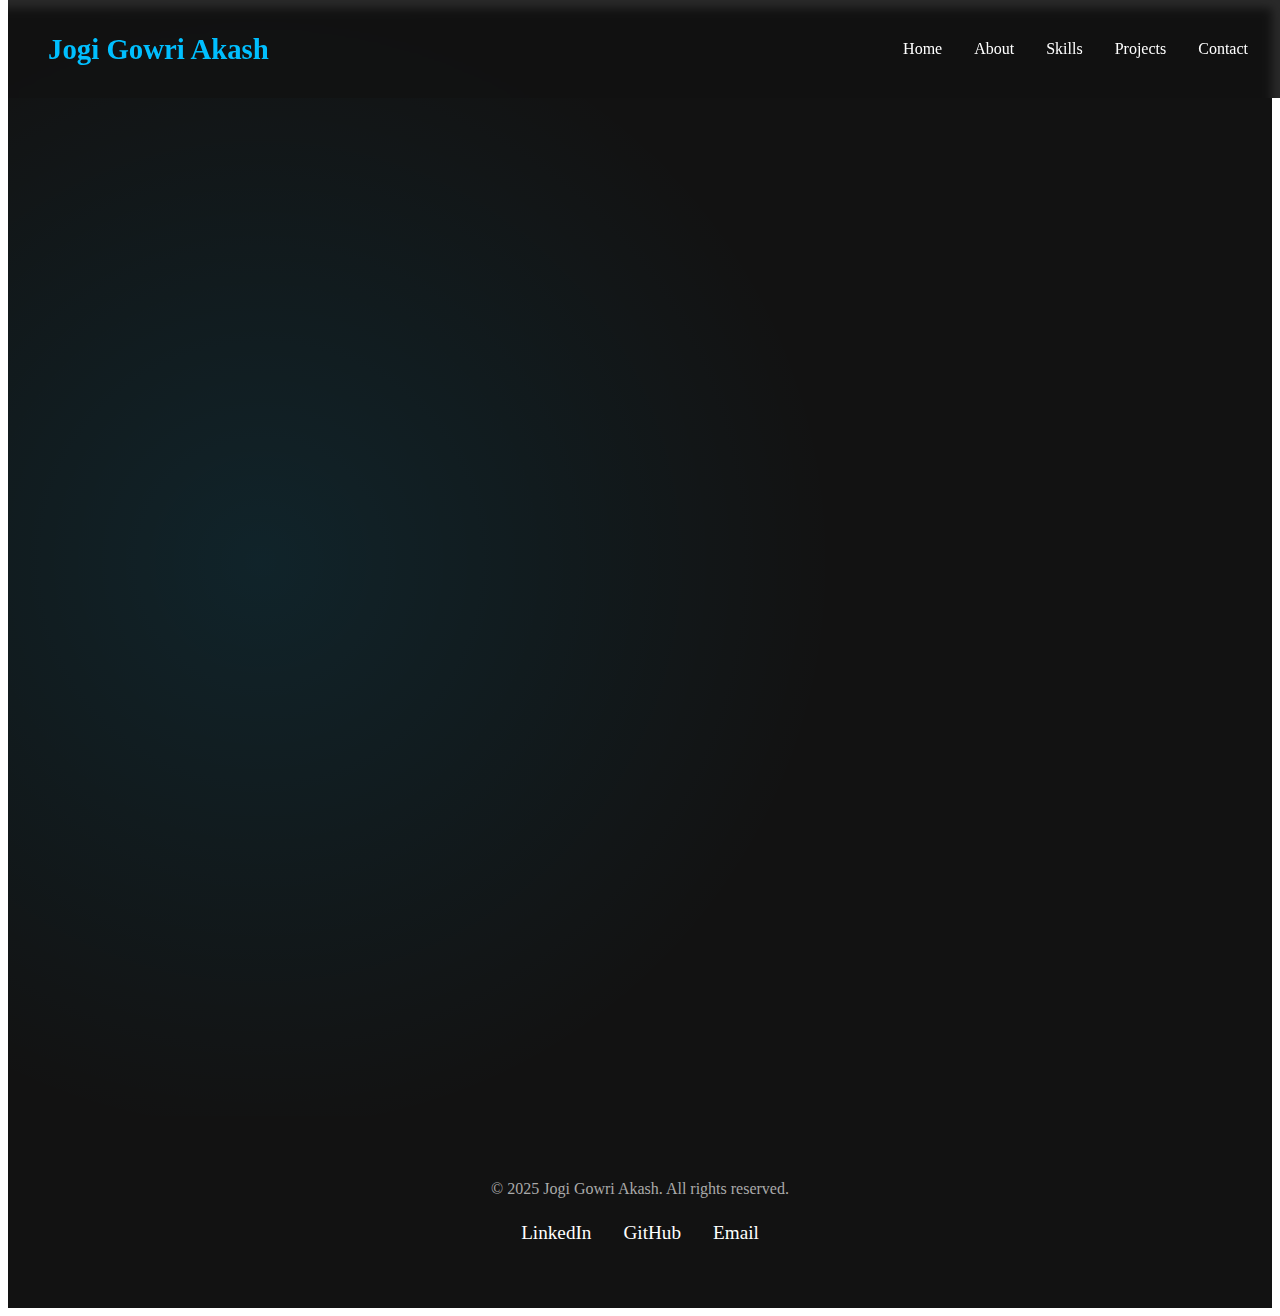
<file: about.html>
<!DOCTYPE html>
<html lang="en">
<head>
    <meta charset="UTF-8">
    <meta name="viewport" content="width=device-width, initial-scale=1.0">
    <title>About Me | Jogi Gowri Akash</title>
    <link rel="stylesheet" href="about.css">
</head>
<body>

    <!-- Header -->
    <header>
        <div class="container">
            <h1>Jogi Gowri Akash</h1>
            <nav>
                <ul>
                    <li><a href="index.html">Home</a></li>
                    <li><a href="about.html">About</a></li>
                    <li><a href="skills.html">Skills</a></li>
                    <li><a href="projects.html">Projects</a></li>
                    <li><a href="contact.html">Contact</a></li>
                </ul>
            </nav>
        </div>
    </header>

    <!-- About Me Section -->
    <section id="about-me" class="about-me">
        <div class="container">
            <h2>About Me</h2>
            <p>
                Hello! I'm a passionate developer with a strong foundation in programming, machine learning, and DevOps practices. I've completed a variety of courses that have helped me build a broad set of skills.
            </p>
            
            <p>My technical skills include:</p>
            <ul>
                <li>Introduction to Programming (Learning the basics of Python and data structures)</li>
                <li>Introduction to Machine Learning (Creating and validating machine learning models)</li>
                <li>Infrastructure as Code with Terraform and Kubernetes</li>
                <li>Artificial Intelligence and Natural Language Processing</li>
            </ul>
            
            <p>Notable projects I've worked on:</p>
            <ul>
                <li>Developing a chatbot using Langchain with Streamlit and Gemini models</li>
                <li>Building a student database web portal using Google Cloud SQL</li>
                <li>Creating an AI chatbot for farmers as part of a hackathon</li>
                <li>Habit Tracker app using Android Studio</li>
            </ul>
            
            <p>
                Currently focused on enhancing my web development skills with a DevOps perspective. I'm always eager to learn new technologies and build impactful applications that make a difference in the tech community.
            </p>
        </div>
    </section>

    <!-- Footer -->
    <footer>
        <div class="container">
            <p>&copy; 2025 Jogi Gowri Akash. All rights reserved.</p>
            <ul>
                <li><a href="https://www.linkedin.com/in/gowri-akash-672750286/" target="_blank">LinkedIn</a></li>
                <li><a href="https://github.com/akash-jogi-835" target="_blank">GitHub</a></li>
                <li><a href="jogiakash852@gmail.com">Email</a></li>
            </ul>
        </div>
    </footer>

</body>
</html>
</file>
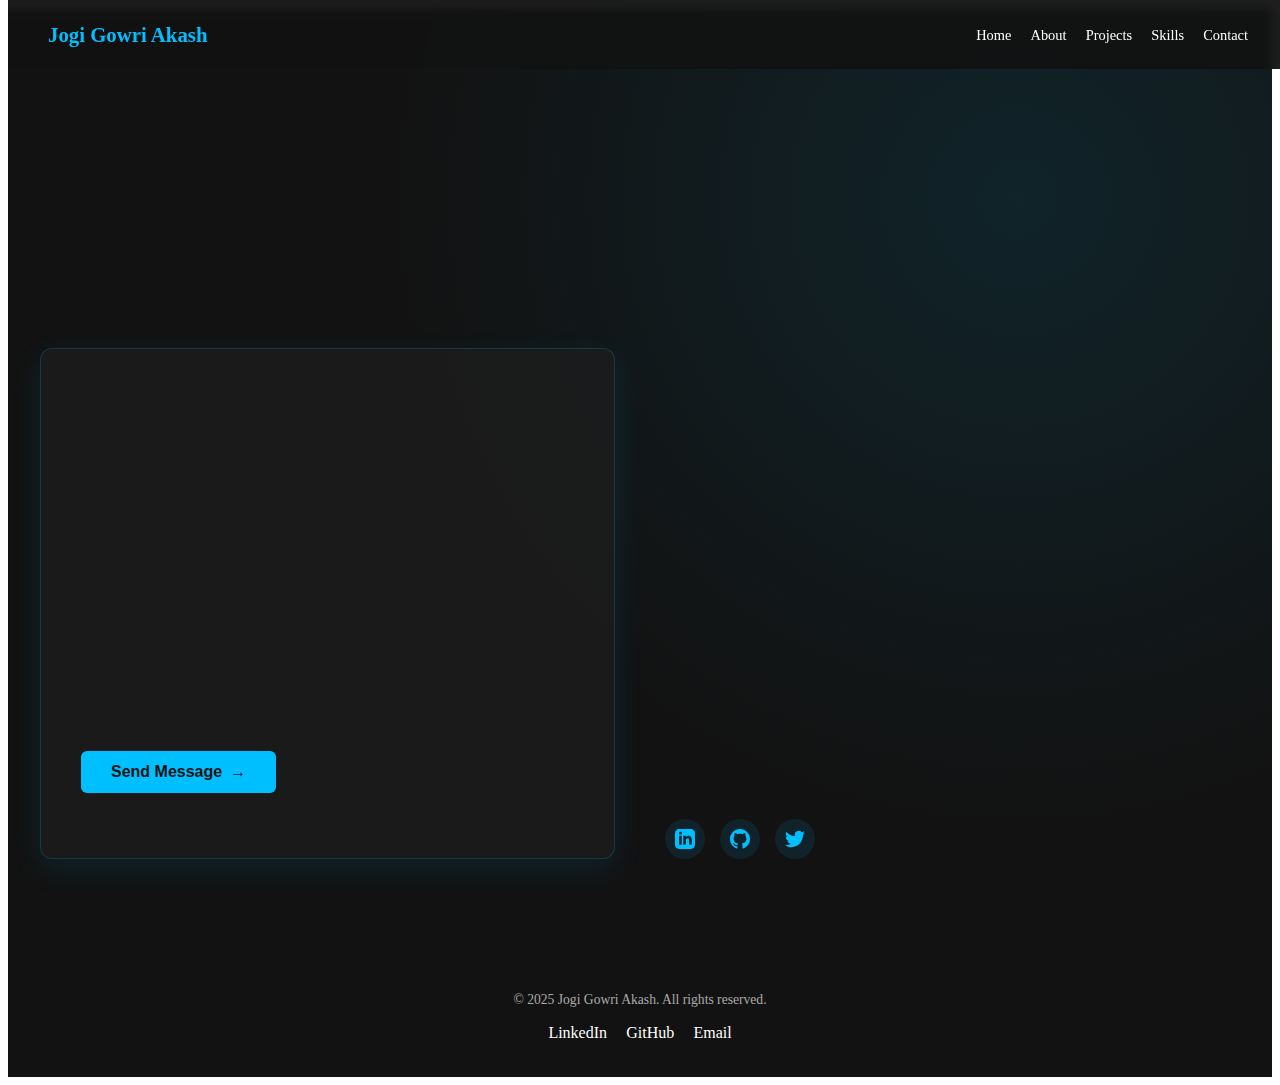
<file: contact.html>
<!DOCTYPE html>
<html lang="en">
<head>
    <meta charset="UTF-8">
    <meta name="viewport" content="width=device-width, initial-scale=1.0">
    <title>Contact | Jogi Gowri Akash</title>
    <link rel="stylesheet" href="contact.css">
</head>
<body>

    <!-- Header -->
    <header>
        <div class="container">
            <h1>Jogi Gowri Akash</h1>
            <nav>
                <ul>
                    <li><a href="index.html">Home</a></li>
                    <li><a href="about.html">About</a></li>
                    <li><a href="projects.html">Projects</a></li>
                    <li><a href="skills.html">Skills</a></li>
                    <li><a href="contact.html">Contact</a></li>
                </ul>
            </nav>
        </div>
    </header>

    <!-- Contact Section -->
    <section id="contact" class="contact">
        <div class="container">
            <h2>Get In Touch</h2>
            <p>Have a project in mind or want to discuss opportunities? Feel free to reach out!</p>

            <div class="contact-grid">
                <!-- Contact Form -->
                <div class="contact-form">
                    <form id="contactForm">
                        <div class="form-group">
                            <input type="text" id="name" name="name" required>
                            <label for="name">Your Name</label>
                            <div class="underline"></div>
                        </div>
                        <div class="form-group">
                            <input type="email" id="email" name="email" required>
                            <label for="email">Your Email</label>
                            <div class="underline"></div>
                        </div>
                        <div class="form-group">
                            <input type="text" id="subject" name="subject" required>
                            <label for="subject">Subject</label>
                            <div class="underline"></div>
                        </div>
                        <div class="form-group">
                            <textarea id="message" name="message" rows="5" required></textarea>
                            <label for="message">Your Message</label>
                            <div class="underline"></div>
                        </div>
                        <button type="submit" class="submit-btn">Send Message <span>→</span></button>
                    </form>
                </div>

                <!-- Contact Info -->
                <div class="contact-info">
                    <div class="info-item">
                        <div class="icon">
                            <svg xmlns="http://www.w3.org/2000/svg" viewBox="0 0 24 24" fill="#00bfff">
                                <path d="M12 2C8.13 2 5 5.13 5 9c0 5.25 7 13 7 13s7-7.75 7-13c0-3.87-3.13-7-7-7zm0 9.5c-1.38 0-2.5-1.12-2.5-2.5s1.12-2.5 2.5-2.5 2.5 1.12 2.5 2.5-1.12 2.5-2.5 2.5z"/>
                            </svg>
                        </div>
                        <div class="details">
                            <h3>Location</h3>
                            <p>Hyderabad, India</p>
                        </div>
                    </div>

                    <div class="info-item">
                        <div class="icon">
                            <svg xmlns="http://www.w3.org/2000/svg" viewBox="0 0 24 24" fill="#00bfff">
                                <path d="M20 4H4c-1.1 0-1.99.9-1.99 2L2 18c0 1.1.9 2 2 2h16c1.1 0 2-.9 2-2V6c0-1.1-.9-2-2-2zm0 4l-8 5-8-5V6l8 5 8-5v2z"/>
                            </svg>
                        </div>
                        <div class="details">
                            <h3>Email</h3>
                            <p>akashgowri.jogi@gmail.com</p>
                        </div>
                    </div>

                    <div class="info-item">
                        <div class="icon">
                            <svg xmlns="http://www.w3.org/2000/svg" viewBox="0 0 24 24" fill="#00bfff">
                                <path d="M20.01 15.38c-1.23 0-2.42-.2-3.53-.56-.35-.12-.74-.03-1.01.24l-1.57 1.97c-2.83-1.35-5.48-3.9-6.89-6.83l1.95-1.66c.27-.28.35-.67.24-1.02-.37-1.11-.56-2.3-.56-3.53 0-.54-.45-.99-.99-.99H4.19C3.65 3 3 3.24 3 3.99 3 13.28 10.73 21 20.01 21c.71 0 .99-.63.99-1.18v-3.45c0-.54-.45-.99-.99-.99z"/>
                            </svg>
                        </div>
                        <div class="details">
                            <h3>Phone</h3>
                            <p>+91 756983 1272</p>
                        </div>
                    </div>

                    <div class="social-links">
                        <a href="https://www.linkedin.com/in/gowri-akash-672750286/" target="_blank" class="social-icon">
                            <svg xmlns="http://www.w3.org/2000/svg" viewBox="0 0 24 24" fill="#00bfff">
                                <path d="M19 0h-14c-2.761 0-5 2.239-5 5v14c0 2.761 2.239 5 5 5h14c2.762 0 5-2.239 5-5v-14c0-2.761-2.238-5-5-5zm-11 19h-3v-11h3v11zm-1.5-12.268c-.966 0-1.75-.79-1.75-1.764s.784-1.764 1.75-1.764 1.75.79 1.75 1.764-.783 1.764-1.75 1.764zm13.5 12.268h-3v-5.604c0-3.368-4-3.113-4 0v5.604h-3v-11h3v1.765c1.396-2.586 7-2.777 7 2.476v6.759z"/>
                            </svg>
                        </a>
                        <a href="https://github.com/akash-jogi-835" target="_blank" class="social-icon">
                            <svg xmlns="http://www.w3.org/2000/svg" viewBox="0 0 24 24" fill="#00bfff">
                                <path d="M12 0c-6.626 0-12 5.373-12 12 0 5.302 3.438 9.8 8.207 11.387.599.111.793-.261.793-.577v-2.234c-3.338.726-4.033-1.416-4.033-1.416-.546-1.387-1.333-1.756-1.333-1.756-1.089-.745.083-.729.083-.729 1.205.084 1.839 1.237 1.839 1.237 1.07 1.834 2.807 1.304 3.492.997.107-.775.418-1.305.762-1.604-2.665-.305-5.467-1.334-5.467-5.931 0-1.311.469-2.381 1.236-3.221-.124-.303-.535-1.524.117-3.176 0 0 1.008-.322 3.301 1.23.957-.266 1.983-.399 3.003-.404 1.02.005 2.047.138 3.006.404 2.291-1.552 3.297-1.23 3.297-1.23.653 1.653.242 2.874.118 3.176.77.84 1.235 1.911 1.235 3.221 0 4.609-2.807 5.624-5.479 5.921.43.372.823 1.102.823 2.222v3.293c0 .319.192.694.801.576 4.765-1.589 8.199-6.086 8.199-11.386 0-6.627-5.373-12-12-12z"/>
                            </svg>
                        </a>
                        <a href="https://twitter.com/yourusername" target="_blank" class="social-icon">
                            <svg xmlns="http://www.w3.org/2000/svg" viewBox="0 0 24 24" fill="#00bfff">
                                <path d="M23.953 4.57a10 10 0 01-2.825.775 4.958 4.958 0 002.163-2.723c-.951.555-2.005.959-3.127 1.184a4.92 4.92 0 00-8.384 4.482C7.69 8.095 4.067 6.13 1.64 3.162a4.822 4.822 0 00-.666 2.475c0 1.71.87 3.213 2.188 4.096a4.904 4.904 0 01-2.228-.616v.06a4.923 4.923 0 003.946 4.827 4.996 4.996 0 01-2.212.085 4.936 4.936 0 004.604 3.417 9.867 9.867 0 01-6.102 2.105c-.39 0-.779-.023-1.17-.067a13.995 13.995 0 007.557 2.209c9.053 0 13.998-7.496 13.998-13.985 0-.21 0-.42-.015-.63A9.935 9.935 0 0024 4.59z"/>
                            </svg>
                        </a>
                    </div>
                </div>
            </div>
        </div>
    </section>

    <!-- Footer -->
    <footer>
        <div class="container">
            <p>&copy; 2025 Jogi Gowri Akash. All rights reserved.</p>
            <ul>
                <li><a href="https://www.linkedin.com/in/gowri-akash-672750286/" target="_blank">LinkedIn</a></li>
                <li><a href="https://github.com/akash-jogi-835" target="_blank">GitHub</a></li>
                <li><a href="mailto:jogiakash852@gmail.com">Email</a></li>
            </ul>
        </div>
    </footer>

    <script>
        // Form animation
        const formGroups = document.querySelectorAll('.form-group');
        formGroups.forEach((group, index) => {
            group.style.opacity = '0';
            group.style.transform = 'translateY(20px)';
            group.style.animation = `fadeInUp 0.5s ease-out ${0.2 + index * 0.1}s forwards`;
        });

        // Contact info animation
        const infoItems = document.querySelectorAll('.info-item');
        infoItems.forEach((item, index) => {
            item.style.opacity = '0';
            item.style.transform = 'translateX(20px)';
            item.style.animation = `fadeInRight 0.5s ease-out ${0.4 + index * 0.1}s forwards`;
        });

        // Form submission
        document.getElementById('contactForm').addEventListener('submit', function(e) {
            e.preventDefault();
            alert('Thank you for your message! I will get back to you soon.');
            this.reset();
        });
    </script>

<script>
    // Sticky header on scroll
    window.addEventListener('scroll', () => {
      const header = document.querySelector('header');
      header.classList.toggle('scrolled', window.scrollY > 20);
    });
  
    // Optional scroll indicator logic (scrolls to contact section)
    function scrollToContact() {
      document.querySelector("#contact").scrollIntoView({ behavior: "smooth" });
    }
  </script>
  

</body>
</html>
</file>
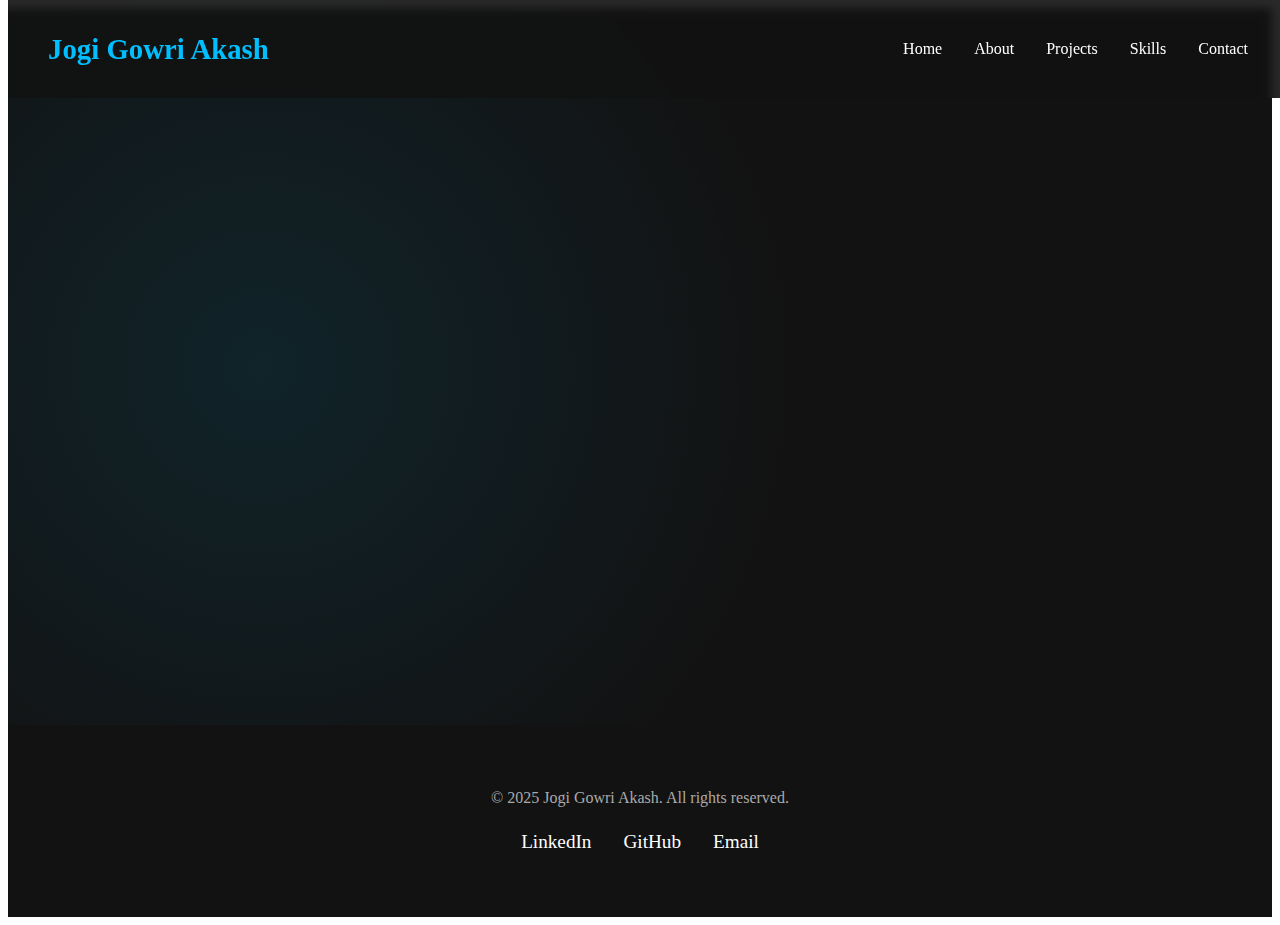
<file: projects.html>
<!DOCTYPE html>
<html lang="en">
<head>
    <meta charset="UTF-8">
    <meta name="viewport" content="width=device-width, initial-scale=1.0">
    <title>Projects | Jogi Gowri Akash</title>
    <link rel="stylesheet" href="projects.css">
</head>
<body>

    <!-- Header -->
    <header>
        <div class="container">
            <h1>Jogi Gowri Akash</h1>
            <nav>
                <ul>
                    <li><a href="index.html">Home</a></li>
                    <li><a href="about.html">About</a></li>
                    <li><a href="projects.html">Projects</a></li>
                    <li><a href="skills.html">Skills</a></li>
                    <li><a href="contact.html">Contact</a></li>
                </ul>
            </nav>
        </div>
    </header>

    <!-- Projects Section -->
    <section id="projects" class="projects">
        <div class="container">
            <h2>Projects</h2>
            <p>Here are some of the projects I've worked on:</p>

            <div class="projects-grid">
                <!-- Project 1 -->
                <div class="project-item" onclick="showProjectDetails(
                    'Chatbot with Langchain and Streamlit',
                    'Developed an advanced chatbot using Langchain integrated with Streamlit and Gemini models. The application provides a seamless conversational interface for interacting with complex data structures, offering natural language understanding and context-aware responses.',
                    ['Langchain', 'Streamlit', 'Gemini Models', 'Python', 'NLP'],
                    'https://github.com/yourusername/langchain-chatbot',
                    'https://your-chatbot-demo.com'
                )">
                    <h3>Chatbot with Langchain and Streamlit</h3>
                    <p>Advanced conversational AI integrating Langchain with Gemini models for natural language interactions.</p>
                    <a href="https://github.com/yourusername/langchain-chatbot" target="_blank">View on GitHub</a>
                </div>

                <!-- Project 2 -->
                <div class="project-item" onclick="showProjectDetails(
                    'Habit Tracker App',
                    'Developed as part of a UI/UX competition, this Android application helps users establish and maintain positive habits through intuitive tracking and motivational features. The app features a clean, user-friendly interface with personalized goal setting and progress visualization.',
                    ['Android Studio', 'Java', 'UI/UX Design', 'Material Design', 'Firebase'],
                    'https://github.com/yourusername/habit-tracker',
                    'https://play.google.com/store/apps/details?id=com.your.habittracker'
                )">
                    <h3>Habit Tracker App</h3>
                    <p>Android application for tracking daily habits with intuitive UI/UX design.</p>
                    <a href="https://github.com/yourusername/habit-tracker" target="_blank">View on GitHub</a>
                </div>

                <!-- Project 3 -->
                <div class="project-item" onclick="showProjectDetails(
                    'AWS S3 Static Web Hosting',
                    'Implemented Infrastructure as Code (IaC) using Terraform to automate the creation and configuration of AWS S3 buckets for static website hosting. The project demonstrates best practices in cloud resource provisioning and includes CI/CD pipeline integration for automated deployments.',
                    ['Terraform', 'AWS S3', 'CI/CD', 'Infrastructure as Code', 'CloudFront'],
                    'https://github.com/yourusername/aws-s3-static-web-hosting',
                    'https://your-s3-website-url.com'
                )">
                    <h3>AWS S3 Static Web Hosting</h3>
                    <p>Terraform project automating AWS S3 bucket creation for static web hosting.</p>
                    <a href="https://github.com/yourusername/aws-s3-static-web-hosting" target="_blank">View on GitHub</a>
                </div>
            </div>
        </div>
    </section>

    <!-- Project Details Modal -->
<div class="project-details" id="projectDetails">
    <div class="project-details-content">
        <span class="close-details" onclick="closeProjectDetails()">&times;</span>
        <h3 id="projectTitle">Project Title</h3>
        <p id="projectDescription">Project description will appear here.</p>
        
        <div class="project-tech" id="projectTech">
            <!-- Technology pills will be inserted here -->
        </div>
        
        <div class="project-links">
            <a href="#" id="githubLink" class="primary" target="_blank">View on GitHub</a>
            <a href="#" id="demoLink" class="secondary" target="_blank">Live Demo</a>
        </div>
    </div>
</div>

<script>
function showProjectDetails(title, description, techs, githubLink, demoLink) {
    document.getElementById('projectTitle').innerText = title;
    document.getElementById('projectDescription').innerText = description;
    
    const projectTech = document.getElementById('projectTech');
    projectTech.innerHTML = '';
    techs.forEach(tech => {
        const pill = document.createElement('span');
        pill.className = 'tech-pill';
        pill.innerText = tech;
        projectTech.appendChild(pill);
    });
    
    document.getElementById('githubLink').href = githubLink;
    document.getElementById('demoLink').href = demoLink;

    document.getElementById('projectDetails').classList.add('active');
}

function closeProjectDetails() {
    document.getElementById('projectDetails').classList.remove('active');
}
</script>
    <!-- Footer -->
    <footer>
        <div class="container">
            <p>&copy; 2025 Jogi Gowri Akash. All rights reserved.</p>
            <ul>
                <li><a href="https://linkedin.com/in/yourprofile" target="_blank">LinkedIn</a></li>
                <li><a href="https://github.com/yourusername" target="_blank">GitHub</a></li>
                <li><a href="mailto:your.email@example.com">Email</a></li>
            </ul>
        </div>
    </footer>

    <script>
        function showProjectDetails(title, description, technologies, githubUrl, demoUrl) {
            document.getElementById('projectTitle').textContent = title;
            document.getElementById('projectDescription').textContent = description;
            
            const techContainer = document.getElementById('projectTech');
            techContainer.innerHTML = '';
            technologies.forEach(tech => {
                const pill = document.createElement('span');
                pill.className = 'tech-pill';
                pill.textContent = tech;
                techContainer.appendChild(pill);
            });
            
            document.getElementById('githubLink').href = githubUrl;
            document.getElementById('demoLink').href = demoUrl;
            
            document.getElementById('projectDetails').classList.add('active');
            document.body.style.overflow = 'hidden';
        }

        function closeProjectDetails() {
            document.getElementById('projectDetails').classList.remove('active');
            document.body.style.overflow = 'auto';
        }

        // Close modal when clicking outside content
        document.getElementById('projectDetails').addEventListener('click', function(e) {
            if (e.target === this) {
                closeProjectDetails();
            }
        });
    </script>

</body>
</html>
</file>
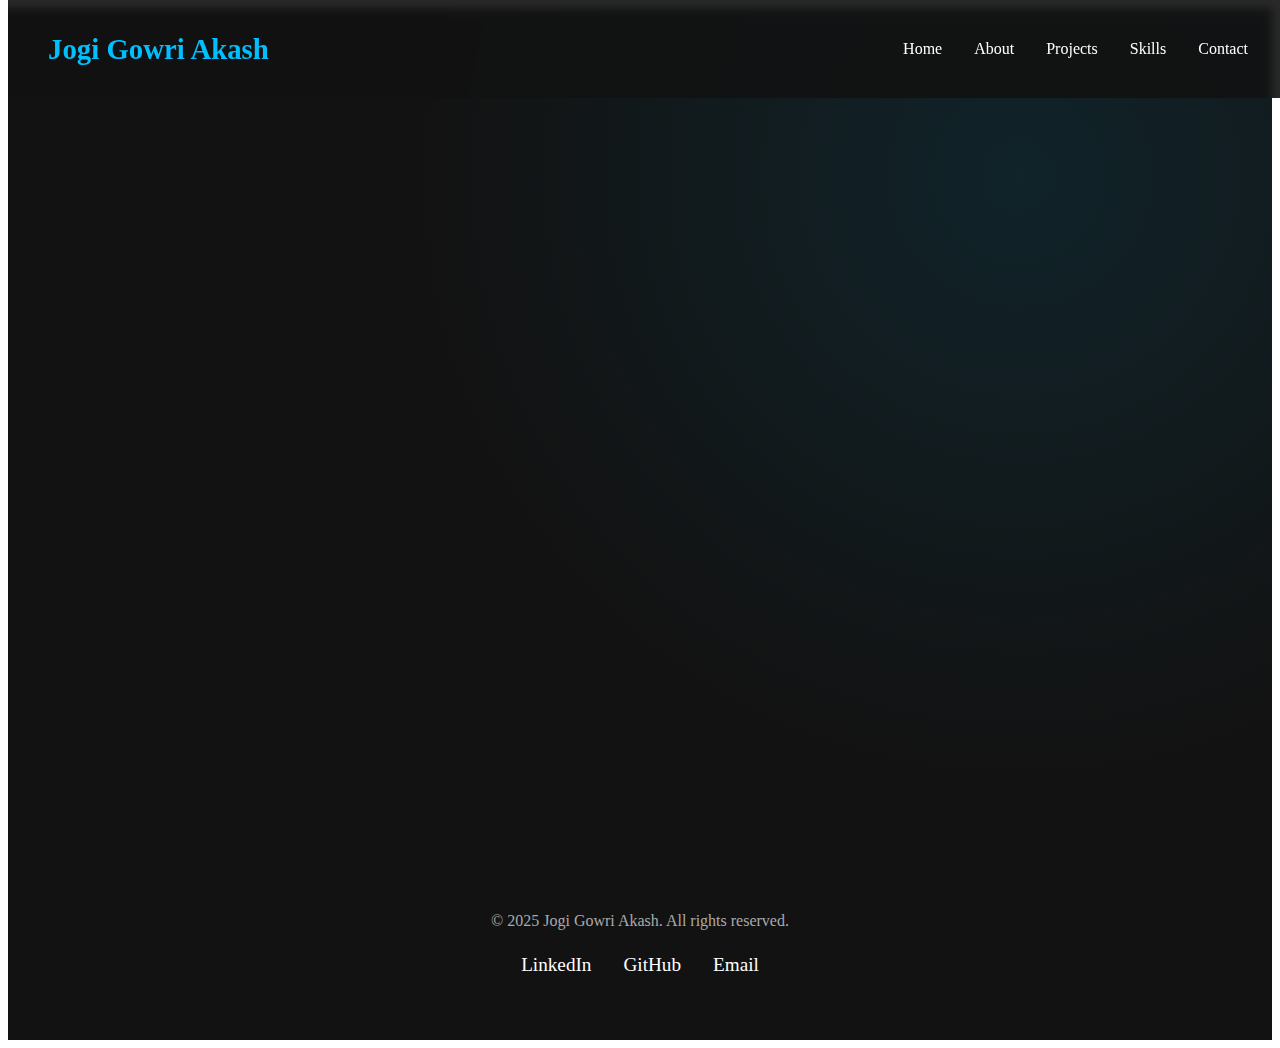
<file: skills.html>
<!DOCTYPE html>
<html lang="en">
<head>
    <meta charset="UTF-8">
    <meta name="viewport" content="width=device-width, initial-scale=1.0">
    <title>Skills | Jogi Gowri Akash</title>
    <link rel="stylesheet" href="skills.css">
</head>
<body>

    <!-- Header -->
    <header>
        <div class="container">
            <h1>Jogi Gowri Akash</h1>
            <nav>
                <ul>
                    <li><a href="index.html">Home</a></li>
                    <li><a href="about.html">About</a></li>
                    <li><a href="projects.html">Projects</a></li>
                    <li><a href="skills.html">Skills</a></li>
                    <li><a href="contact.html">Contact</a></li>
                </ul>
            </nav>
        </div>
    </header>

    <!-- Skills Section -->
    <section id="skills" class="skills">
        <div class="container">
            <h2>Skills</h2>
            <p>Here are some of the key skills I've mastered through my learning journey and projects:</p>
            
            <div class="skills-grid">
                <div class="skill-item" onclick="showSkillDetails('Programming', 'Python, Java, C++, JavaScript', '4+ years of experience building applications and solving complex problems with these languages. Specialized in Python for backend development and automation.')">
                    <h3>Programming</h3>
                    <p>Python, Java, C++, JavaScript</p>
                </div>
                <div class="skill-item" onclick="showSkillDetails('Machine Learning', 'Model Building, Data Exploration, Random Forests', 'Built and validated multiple ML models with 85%+ accuracy. Experience with TensorFlow, PyTorch, and scikit-learn.')">
                    <h3>Machine Learning</h3>
                    <p>Model Building, Data Exploration, Random Forests</p>
                </div>
                <div class="skill-item" onclick="showSkillDetails('DevOps Tools', 'Terraform, Kubernetes, AWS, GCP', 'Implemented CI/CD pipelines and deployed scalable infrastructure using IaC principles. Certified AWS Solutions Architect.')">
                    <h3>DevOps Tools</h3>
                    <p>Terraform, Kubernetes, AWS, GCP</p>
                </div>
                <div class="skill-item" onclick="showSkillDetails('Web Development', 'HTML, CSS, JavaScript, React, Django', 'Built 10+ responsive web applications with modern frameworks. Focus on performance and accessibility.')">
                    <h3>Web Development</h3>
                    <p>HTML, CSS, JavaScript, React, Django</p>
                </div>
                <div class="skill-item" onclick="showSkillDetails('AI & NLP', 'Natural Language Processing, AI Chatbots', 'Developed conversational AI using Langchain and Gemini models with 90% intent recognition accuracy.')">
                    <h3>AI & NLP</h3>
                    <p>Natural Language Processing, AI Chatbots</p>
                </div>
                <div class="skill-item" onclick="showSkillDetails('UI/UX Design', 'Wireframing, Prototyping, Mobile App Design', 'Created award-winning Habit Tracker app UI with 4.8/5 user satisfaction rating.')">
                    <h3>UI/UX Design</h3>
                    <p>Wireframing, Prototyping, Mobile App Design</p>
                </div>
            </div>
        </div>
    </section>

    <!-- Skill Details Modal -->
    <div class="skill-details" id="skillDetails">
        <div class="skill-details-content">
            <span class="close-details" onclick="closeSkillDetails()">&times;</span>
            <h3 id="detailTitle">Skill Title</h3>
            <p id="detailTech">Technologies: </p>
            <div id="detailDescription"></div>
        </div>
    </div>

    <!-- Footer -->
    <footer>
        <div class="container">
            <p>&copy; 2025 Jogi Gowri Akash. All rights reserved.</p>
            <ul>
                <li><a href="https://www.linkedin.com/in/gowri-akash-672750286/" target="_blank">LinkedIn</a></li>
                <li><a href="https://github.com/akash-jogi-835" target="_blank">GitHub</a></li>
                <li><a href="jogiakash852@gmail.com">Email</a></li>
            </ul>
        </div>
    </footer>

    <script>
        function showSkillDetails(title, technologies, description) {
            document.getElementById('detailTitle').textContent = title;
            document.getElementById('detailTech').textContent = 'Technologies: ' + technologies;
            document.getElementById('detailDescription').innerHTML = '<p>' + description + '</p>';
            document.getElementById('skillDetails').classList.add('active');
            document.body.style.overflow = 'hidden';
        }

        function closeSkillDetails() {
            document.getElementById('skillDetails').classList.remove('active');
            document.body.style.overflow = 'auto';
        }

        // Close modal when clicking outside content
        document.getElementById('skillDetails').addEventListener('click', function(e) {
            if (e.target === this) {
                closeSkillDetails();
            }
        });
    </script>

</body>
</html>
</file>
<file: about.css>
/* Modern About Me Section with Animations */
.about-me {
    background-color: #121212;
    color: #fff;
    padding: 100px 20px;
    font-family: 'Segoe UI', Tahoma, Geneva, Verdana, sans-serif;
    position: relative;
    overflow: hidden;
}

.about-me::before {
    content: '';
    position: absolute;
    top: 0;
    left: 0;
    width: 100%;
    height: 100%;
    background: radial-gradient(circle at 20% 50%, rgba(0, 191, 255, 0.1) 0%, transparent 50%);
    z-index: 1;
}

.about-me .container {
    max-width: 1000px;
    margin: 0 auto;
    position: relative;
    z-index: 2;
}

.about-me h2 {
    font-size: 3.5rem;
    margin-bottom: 50px;
    font-weight: 700;
    color: #00bfff;
    text-align: center;
    position: relative;
    opacity: 0;
    transform: translateY(30px);
    animation: fadeInUp 0.8s ease-out forwards;
}

.about-me h2::after {
    content: '';
    display: block;
    width: 100px;
    height: 4px;
    background: #00bfff;
    margin: 20px auto;
    opacity: 0;
    animation: fadeIn 0.8s ease-out 0.5s forwards;
}

.about-me p {
    font-size: 1.2rem;
    line-height: 1.8;
    margin-bottom: 30px;
    opacity: 0;
    transform: translateY(20px);
    animation: fadeInUp 0.8s ease-out 0.3s forwards;
}

.about-me ul {
    list-style-type: none;
    padding: 0;
    margin-bottom: 40px;
    opacity: 0;
    transform: translateY(20px);
    animation: fadeInUp 0.8s ease-out 0.5s forwards;
}

.about-me ul li {
    font-size: 1.1rem;
    margin: 15px 0;
    padding-left: 25px;
    position: relative;
    line-height: 1.6;
}

.about-me ul li::before {
    content: '▹';
    position: absolute;
    left: 0;
    color: #00bfff;
}

/* Animation Keyframes */
@keyframes fadeInUp {
    from {
        opacity: 0;
        transform: translateY(30px);
    }
    to {
        opacity: 1;
        transform: translateY(0);
    }
}

@keyframes fadeIn {
    from { opacity: 0; }
    to { opacity: 1; }
}

/* Staggered Animations for Lists */
.about-me ul li {
    opacity: 0;
    transform: translateX(-20px);
    animation: fadeInRight 0.6s ease-out forwards;
}

@keyframes fadeInRight {
    from {
        opacity: 0;
        transform: translateX(-20px);
    }
    to {
        opacity: 1;
        transform: translateX(0);
    }
}

/* Apply staggered delays */
.about-me ul li:nth-child(1) { animation-delay: 0.5s; }
.about-me ul li:nth-child(2) { animation-delay: 0.7s; }
.about-me ul li:nth-child(3) { animation-delay: 0.9s; }
.about-me ul li:nth-child(4) { animation-delay: 1.1s; }
.about-me ul li:nth-child(5) { animation-delay: 1.3s; }
.about-me ul li:nth-child(6) { animation-delay: 1.5s; }
.about-me ul li:nth-child(7) { animation-delay: 1.7s; }

/* Header Styles (Matching Portfolio) */
header {
    background-color: rgba(18, 18, 18, 0.9);
    padding: 1.5rem 0;
    position: fixed;
    width: 100%;
    top: 0;
    z-index: 1000;
    backdrop-filter: blur(5px);
}

header .container {
    max-width: 1200px;
    margin: 0 auto;
    padding: 0 2rem;
    display: flex;
    justify-content: space-between;
    align-items: center;
}

header h1 {
    font-size: 1.8rem;
    margin: 0;
    color: #00bfff;
    font-weight: 700;
}

header nav ul {
    list-style: none;
    display: flex;
    gap: 2rem;
}

header nav ul li a {
    color: #fff;
    text-decoration: none;
    font-weight: 500;
    transition: color 0.3s ease;
    position: relative;
}

header nav ul li a:hover {
    color: #00bfff;
}

header nav ul li a::after {
    content: '';
    position: absolute;
    bottom: -5px;
    left: 0;
    width: 0;
    height: 2px;
    background: #00bfff;
    transition: width 0.3s ease;
}

header nav ul li a:hover::after {
    width: 100%;
}

/* Footer Styles */
footer {
    background-color: #121212;
    color: #fff;
    padding: 3rem 0;
    text-align: center;
    position: relative;
}

footer .container {
    max-width: 1200px;
    margin: 0 auto;
}

footer p {
    margin-bottom: 1.5rem;
    color: #aaa;
}

footer ul {
    list-style: none;
    padding: 0;
    display: flex;
    justify-content: center;
    gap: 2rem;
}

footer ul li a {
    color: #fff;
    text-decoration: none;
    font-size: 1.2rem;
    transition: color 0.3s ease;
}

footer ul li a:hover {
    color: #00bfff;
}

/* Responsive Design */
@media (max-width: 768px) {
    .about-me {
        padding: 80px 20px;
    }
    
    .about-me h2 {
        font-size: 2.5rem;
    }
    
    .about-me p, .about-me ul li {
        font-size: 1rem;
    }
    
    header .container {
        flex-direction: column;
    }
    
    header nav ul {
        margin-top: 1rem;
        gap: 1rem;
    }
    
    footer ul {
        flex-direction: column;
        gap: 1rem;
    }
}
</file>
<file: contact.css>
/* Modern Contact Section with Interactive Form */
.contact {
    background-color: #121212;
    color: #fff;
    padding: 100px 20px;
    font-family: 'Segoe UI', Tahoma, Geneva, Verdana, sans-serif;
    position: relative;
    overflow: hidden;
}

.contact::before {
    content: '';
    position: absolute;
    top: 0;
    left: 0;
    width: 100%;
    height: 100%;
    background: radial-gradient(circle at 80% 20%, rgba(0, 191, 255, 0.1) 0%, transparent 50%);
    z-index: 1;
}

.contact .container {
    max-width: 1200px;
    margin: 0 auto;
    position: relative;
    z-index: 2;
}

.contact h2 {
    font-size: 3.5rem;
    margin-bottom: 20px;
    font-weight: 700;
    color: #00bfff;
    text-align: center;
    position: relative;
    opacity: 0;
    transform: translateY(30px);
    animation: fadeInUp 0.8s ease-out forwards;
}

.contact h2::after {
    content: '';
    display: block;
    width: 100px;
    height: 4px;
    background: #00bfff;
    margin: 20px auto;
    opacity: 0;
    animation: fadeIn 0.8s ease-out 0.5s forwards;
}

.contact p {
    font-size: 1.2rem;
    line-height: 1.8;
    margin-bottom: 50px;
    text-align: center;
    opacity: 0;
    transform: translateY(20px);
    animation: fadeInUp 0.8s ease-out 0.3s forwards;
}

.contact-grid {
    display: grid;
    grid-template-columns: 1fr 1fr;
    gap: 50px;
    margin-top: 50px;
}

/* Contact Form Styles */
.contact-form {
    background: rgba(30, 30, 30, 0.7);
    border: 1px solid rgba(0, 191, 255, 0.2);
    padding: 40px;
    border-radius: 12px;
    box-shadow: 0 10px 30px rgba(0, 191, 255, 0.1);
}

.form-group {
    margin-bottom: 30px;
    position: relative;
}

.form-group input,
.form-group textarea {
    width: 100%;
    padding: 10px 0;
    font-size: 1rem;
    color: #fff;
    background: transparent;
    border: none;
    border-bottom: 1px solid rgba(255, 255, 255, 0.1);
    outline: none;
    transition: all 0.3s ease;
}

.form-group textarea {
    resize: vertical;
    min-height: 100px;
}

.form-group label {
    position: absolute;
    top: 10px;
    left: 0;
    font-size: 1rem;
    color: #bbb;
    pointer-events: none;
    transition: all 0.3s ease;
}

.form-group .underline {
    position: absolute;
    bottom: 0;
    left: 0;
    width: 0;
    height: 2px;
    background: #00bfff;
    transition: all 0.3s ease;
}

.form-group input:focus ~ label,
.form-group input:valid ~ label,
.form-group textarea:focus ~ label,
.form-group textarea:valid ~ label {
    top: -20px;
    font-size: 0.8rem;
    color: #00bfff;
}

.form-group input:focus ~ .underline,
.form-group textarea:focus ~ .underline {
    width: 100%;
}

.submit-btn {
    background: #00bfff;
    color: #121212;
    border: none;
    padding: 12px 30px;
    font-size: 1rem;
    font-weight: 600;
    border-radius: 6px;
    cursor: pointer;
    transition: all 0.3s ease;
    display: inline-flex;
    align-items: center;
}

.submit-btn span {
    margin-left: 8px;
    transition: all 0.3s ease;
}

.submit-btn:hover {
    background: #0099cc;
    transform: translateY(-3px);
    box-shadow: 0 10px 20px rgba(0, 191, 255, 0.2);
}

.submit-btn:hover span {
    transform: translateX(5px);
}

/* Contact Info Styles */
.contact-info {
    display: flex;
    flex-direction: column;
    justify-content: center;
}

.info-item {
    display: flex;
    align-items: center;
    margin-bottom: 30px;
    background: rgba(30, 30, 30, 0.7);
    border: 1px solid rgba(0, 191, 255, 0.2);
    padding: 20px;
    border-radius: 12px;
    transition: all 0.3s ease;
}

.info-item:hover {
    transform: translateY(-5px);
    box-shadow: 0 10px 20px rgba(0, 191, 255, 0.1);
    border-color: rgba(0, 191, 255, 0.5);
}

.icon {
    width: 50px;
    height: 50px;
    display: flex;
    align-items: center;
    justify-content: center;
    background: rgba(0, 191, 255, 0.1);
    border-radius: 50%;
    margin-right: 20px;
    flex-shrink: 0;
}

.icon svg {
    width: 24px;
    height: 24px;
}

.details h3 {
    font-size: 1.2rem;
    margin-bottom: 5px;
    color: #00bfff;
}

.details p {
    font-size: 1rem;
    margin: 0;
    color: #bbb;
    text-align: left;
}

.social-links {
    display: flex;
    gap: 15px;
    margin-top: 30px;
}

.social-icon {
    width: 40px;
    height: 40px;
    display: flex;
    align-items: center;
    justify-content: center;
    background: rgba(0, 191, 255, 0.1);
    border-radius: 50%;
    transition: all 0.3s ease;
}

.social-icon svg {
    width: 20px;
    height: 20px;
}

.social-icon:hover {
    background: #00bfff;
    transform: translateY(-5px);
    box-shadow: 0 5px 15px rgba(0, 191, 255, 0.3);
}

.social-icon:hover svg {
    fill: #121212;
}

/* Animation Keyframes */
@keyframes fadeInUp {
    from {
        opacity: 0;
        transform: translateY(30px);
    }
    to {
        opacity: 1;
        transform: translateY(0);
    }
}

@keyframes fadeInRight {
    from {
        opacity: 0;
        transform: translateX(20px);
    }
    to {
        opacity: 1;
        transform: translateX(0);
    }
}

@keyframes fadeIn {
    from { opacity: 0; }
    to { opacity: 1; }
}

/* Header Styles (Matching Portfolio) */
header {
    background-color: rgba(18, 18, 18, 0.9);
    padding: 1.5rem 0;
    position: fixed;
    width: 100%;
    top: 0;
    z-index: 1000;
    backdrop-filter: blur(5px);
}

header .container {
    max-width: 1200px;
    margin: 0 auto;
    padding: 0 2rem;
    display: flex;
    justify-content: space-between;
    align-items: center;
}

header h1 {
    font-size: 1.8rem;
    margin: 0;
    color: #00bfff;
    font-weight: 700;
}

header nav ul {
    list-style: none;
    display: flex;
    gap: 2rem;
}

header nav ul li a {
    color: #fff;
    text-decoration: none;
    font-weight: 500;
    transition: color 0.3s ease;
    position: relative;
}

header nav ul li a:hover {
    color: #00bfff;
}

header nav ul li a::after {
    content: '';
    position: absolute;
    bottom: -5px;
    left: 0;
    width: 0;
    height: 2px;
    background: #00bfff;
    transition: width 0.3s ease;
}

header nav ul li a:hover::after {
    width: 100%;
}

/* Footer Styles */
footer {
    background-color: #121212;
    color: #fff;
    padding: 3rem 0;
    text-align: center;
    position: relative;
}

footer .container {
    max-width: 1200px;
    margin: 0 auto;
}

footer p {
    margin-bottom: 1.5rem;
    color: #aaa;
}

footer ul {
    list-style: none;
    padding: 0;
    display: flex;
    justify-content: center;
    gap: 2rem;
}

footer ul li a {
    color: #fff;
    text-decoration: none;
    font-size: 1.2rem;
    transition: color 0.3s ease;
}

footer ul li a:hover {
    color: #00bfff;
}

/* Responsive Design */
@media (max-width: 768px) {
    .contact {
        padding: 80px 20px;
    }
    
    .contact h2 {
        font-size: 2.5rem;
    }
    
    .contact p {
        font-size: 1rem;
    }
    
    .contact-grid {
        grid-template-columns: 1fr;
    }
    
    header .container {
        flex-direction: column;
    }
    
    header nav ul {
        margin-top: 1rem;
        gap: 1rem;
    }
    
    footer ul {
        flex-direction: column;
        gap: 1rem;
    }
}

/* Compact Sticky Header */
header {
    background-color: rgba(18, 18, 18, 0.95);
    padding: 0.6rem 0;
    position: fixed;
    width: 100%;
    top: 0;
    z-index: 1000;
    backdrop-filter: blur(5px);
    transition: all 0.3s ease;
}

header.scrolled {
    padding: 0.4rem 0;
    box-shadow: 0 2px 10px rgba(0, 0, 0, 0.5);
}

header .container {
    max-width: 1200px;
    margin: 0 auto;
    padding: 0 1rem;
    display: flex;
    justify-content: space-between;
    align-items: center;
}

header h1 {
    font-size: 1.3rem;
    margin: 0;
    color: #00bfff;
    font-weight: 600;
}

header nav ul {
    list-style: none;
    display: flex;
    gap: 1.2rem;
}

header nav ul li a {
    font-size: 0.9rem;
    color: #fff;
    text-decoration: none;
    font-weight: 500;
    transition: color 0.3s ease;
}

/* Compact Footer */
footer {
    background-color: #121212;
    color: #fff;
    padding: 1.2rem 0;
    text-align: center;
    position: relative;
}

footer .container {
    max-width: 1200px;
    margin: 0 auto;
    padding: 0 1rem;
}

footer p {
    margin-bottom: 0.8rem;
    font-size: 0.85rem;
    color: #aaa;
}

footer ul {
    list-style: none;
    padding: 0;
    display: flex;
    justify-content: center;
    gap: 1.2rem;
}

footer ul li a {
    color: #fff;
    text-decoration: none;
    font-size: 1rem;
    transition: color 0.3s ease;
}
</file>
<file: projects.css>
/* Modern Projects Section with Interactive Popups */
.projects {
    background-color: #121212;
    color: #fff;
    padding: 100px 20px;
    font-family: 'Segoe UI', Tahoma, Geneva, Verdana, sans-serif;
    position: relative;
    overflow: hidden;
}

.projects::before {
    content: '';
    position: absolute;
    top: 0;
    left: 0;
    width: 100%;
    height: 100%;
    background: radial-gradient(circle at 20% 50%, rgba(0, 191, 255, 0.1) 0%, transparent 50%);
    z-index: 1;
}

.projects .container {
    max-width: 1200px;
    margin: 0 auto;
    position: relative;
    z-index: 2;
}

.projects h2 {
    font-size: 3.5rem;
    margin-bottom: 30px;
    font-weight: 700;
    color: #00bfff;
    text-align: center;
    position: relative;
    opacity: 0;
    transform: translateY(30px);
    animation: fadeInUp 0.8s ease-out forwards;
}

.projects h2::after {
    content: '';
    display: block;
    width: 100px;
    height: 4px;
    background: #00bfff;
    margin: 20px auto;
    opacity: 0;
    animation: fadeIn 0.8s ease-out 0.5s forwards;
}

.projects p {
    font-size: 1.2rem;
    line-height: 1.8;
    margin-bottom: 50px;
    text-align: center;
    opacity: 0;
    transform: translateY(20px);
    animation: fadeInUp 0.8s ease-out 0.3s forwards;
}

.projects-grid {
    display: grid;
    grid-template-columns: repeat(auto-fill, minmax(350px, 1fr));
    gap: 30px;
    margin-top: 50px;
}

.project-item {
    background: rgba(30, 30, 30, 0.7);
    border: 1px solid rgba(0, 191, 255, 0.2);
    padding: 30px;
    border-radius: 12px;
    transition: all 0.4s cubic-bezier(0.175, 0.885, 0.32, 1.275);
    cursor: pointer;
    position: relative;
    overflow: hidden;
    opacity: 0;
    transform: translateY(30px);
    animation: fadeInUp 0.8s ease-out forwards;
}

/* Staggered animations for project items */
.project-item:nth-child(1) { animation-delay: 0.3s; }
.project-item:nth-child(2) { animation-delay: 0.5s; }
.project-item:nth-child(3) { animation-delay: 0.7s; }

.project-item::before {
    content: '';
    position: absolute;
    top: 0;
    left: 0;
    width: 100%;
    height: 100%;
    background: linear-gradient(135deg, rgba(0, 191, 255, 0.1) 0%, transparent 100%);
    z-index: -1;
    transition: all 0.4s ease;
}

.project-item:hover {
    transform: translateY(-10px);
    box-shadow: 0 15px 30px rgba(0, 191, 255, 0.2);
    border-color: rgba(0, 191, 255, 0.5);
}

.project-item h3 {
    font-size: 1.5rem;
    margin-bottom: 15px;
    color: #00bfff;
    position: relative;
    display: inline-block;
}

.project-item h3::after {
    content: '';
    position: absolute;
    bottom: -8px;
    left: 0;
    width: 50px;
    height: 2px;
    background: #00bfff;
    transition: all 0.3s ease;
}

.project-item:hover h3::after {
    width: 80px;
}

.project-item p {
    font-size: 1rem;
    line-height: 1.6;
    margin: 0 0 15px 0;
    color: #bbb;
    text-align: left;
    transition: all 0.3s ease;
}

.project-item:hover p {
    color: #fff;
}

.project-item a {
    font-size: 1rem;
    color: #00bfff;
    text-decoration: none;
    display: inline-flex;
    align-items: center;
    transition: all 0.3s ease;
}

.project-item a:hover {
    color: #fff;
    transform: translateX(5px);
}

.project-item a::after {
    content: '→';
    margin-left: 5px;
    transition: all 0.3s ease;
}

.project-item a:hover::after {
    margin-left: 10px;
}

/* Project Details Modal */
.project-details {
    position: fixed;
    top: 0;
    left: 0;
    width: 100%;
    height: 100%;
    background: rgba(0, 0, 0, 0.9);
    backdrop-filter: blur(5px);
    z-index: 1000;
    display: flex;
    justify-content: center;
    align-items: center;
    opacity: 0;
    visibility: hidden;
    transition: all 0.4s ease;
}

.project-details.active {
    opacity: 1;
    visibility: visible;
}

.project-details-content {
    background: #121212;
    border: 1px solid #00bfff;
    border-radius: 12px;
    padding: 40px;
    max-width: 800px;
    width: 90%;
    position: relative;
    transform: scale(0.9);
    transition: all 0.4s cubic-bezier(0.175, 0.885, 0.32, 1.275);
}

.project-details.active .project-details-content {
    transform: scale(1);
}

.project-details h3 {
    font-size: 2rem;
    margin-bottom: 20px;
    color: #00bfff;
}

.project-details p {
    font-size: 1.1rem;
    color: #fff ;
    line-height: 1.8;
    margin-bottom: 20px;
    text-align: left;
}

.project-tech {
    display: flex;
    flex-wrap: wrap;
    gap: 10px;
    margin-bottom: 20px;
}

.tech-pill {
    background: rgba(0, 191, 255, 0.2);
    color: #00bfff;
    padding: 5px 15px;
    border-radius: 20px;
    font-size: 0.9rem;
}

/* Fix for project description visibility */
.project-item p {
    color: #fff !important; /* Forces white text */
    opacity: 1 !important; /* Ensures it's fully visible */
    margin-bottom: 15px; /* Adds spacing */
    font-size: 1rem; /* Consistent text size */
}

.project-links {
    display: flex;
    gap: 15px;
    margin-top: 30px;
}

.project-links a {
    display: inline-flex;
    align-items: center;
    padding: 10px 20px;
    border-radius: 6px;
    text-decoration: none;
    font-weight: 500;
    transition: all 0.3s ease;
}

.project-links a.primary {
    background: #00bfff;
    color: #121212;
}

.project-links a.primary:hover {
    background: #0099cc;
}

.project-links a.secondary {
    background: transparent;
    color: #00bfff;
    border: 1px solid #00bfff;
}

.project-links a.secondary:hover {
    background: rgba(0, 191, 255, 0.1);
}

.close-details {
    position: absolute;
    top: 20px;
    right: 20px;
    font-size: 1.5rem;
    color: #00bfff;
    cursor: pointer;
    transition: all 0.3s ease;
}

.close-details:hover {
    transform: rotate(90deg);
    color: #fff;
}

/* Animation Keyframes */
@keyframes fadeInUp {
    from {
        opacity: 0;
        transform: translateY(30px);
    }
    to {
        opacity: 1;
        transform: translateY(0);
    }
}

@keyframes fadeIn {
    from { opacity: 0; }
    to { opacity: 1; }
}

/* Header Styles (Matching Portfolio) */
header {
    background-color: rgba(18, 18, 18, 0.9);
    padding: 1.5rem 0;
    position: fixed;
    width: 100%;
    top: 0;
    z-index: 1000;
    backdrop-filter: blur(5px);
}

header .container {
    max-width: 1200px;
    margin: 0 auto;
    padding: 0 2rem;
    display: flex;
    justify-content: space-between;
    align-items: center;
}

header h1 {
    font-size: 1.8rem;
    margin: 0;
    color: #00bfff;
    font-weight: 700;
}

header nav ul {
    list-style: none;
    display: flex;
    gap: 2rem;
}

header nav ul li a {
    color: #fff;
    text-decoration: none;
    font-weight: 500;
    transition: color 0.3s ease;
    position: relative;
}

header nav ul li a:hover {
    color: #00bfff;
}

header nav ul li a::after {
    content: '';
    position: absolute;
    bottom: -5px;
    left: 0;
    width: 0;
    height: 2px;
    background: #00bfff;
    transition: width 0.3s ease;
}

header nav ul li a:hover::after {
    width: 100%;
}

/* Footer Styles */
footer {
    background-color: #121212;
    color: #fff;
    padding: 3rem 0;
    text-align: center;
    position: relative;
}

footer .container {
    max-width: 1200px;
    margin: 0 auto;
}

footer p {
    margin-bottom: 1.5rem;
    color: #aaa;
}

footer ul {
    list-style: none;
    padding: 0;
    display: flex;
    justify-content: center;
    gap: 2rem;
}

footer ul li a {
    color: #fff;
    text-decoration: none;
    font-size: 1.2rem;
    transition: color 0.3s ease;
}

footer ul li a:hover {
    color: #00bfff;
}

/* Responsive Design */
@media (max-width: 768px) {
    .projects {
        padding: 80px 20px;
    }
    
    .projects h2 {
        font-size: 3rem;
    }
    
    .projects p {
        font-size: 2rem;
    }
    
    .projects-grid {
        grid-template-columns: 2fr;
    }
    
    header .container {
        flex-direction: column;
    }
    
    header nav ul {
        margin-top: 2rem;
        gap: 2rem;
    }
    
    footer ul {
        flex-direction: column;
        gap: 2rem;
    }
}
</file>
<file: skills.css>
/* Modern Skills Section with Interactive Animations */
.skills {
    background-color: #121212;
    color: #fff;
    padding: 100px 20px;
    font-family: 'Segoe UI', Tahoma, Geneva, Verdana, sans-serif;
    position: relative;
    overflow: hidden;
}

.skills::before {
    content: '';
    position: absolute;
    top: 0;
    left: 0;
    width: 100%;
    height: 100%;
    background: radial-gradient(circle at 80% 20%, rgba(0, 191, 255, 0.1) 0%, transparent 50%);
    z-index: 1;
}

.skills .container {
    max-width: 1200px;
    margin: 0 auto;
    position: relative;
    z-index: 2;
}

.skills h2 {
    font-size: 3.5rem;
    margin-bottom: 30px;
    font-weight: 700;
    color: #00bfff;
    text-align: center;
    position: relative;
    opacity: 0;
    transform: translateY(30px);
    animation: fadeInUp 0.8s ease-out forwards;
}

.skills h2::after {
    content: '';
    display: block;
    width: 100px;
    height: 4px;
    background: #00bfff;
    margin: 20px auto;
    opacity: 0;
    animation: fadeIn 0.8s ease-out 0.5s forwards;
}

.skills p {
    font-size: 1.2rem;
    line-height: 1.8;
    margin-bottom: 50px;
    text-align: center;
    opacity: 0;
    transform: translateY(20px);
    animation: fadeInUp 0.8s ease-out 0.3s forwards;
}

.skills-grid {
    display: grid;
    grid-template-columns: repeat(auto-fill, minmax(300px, 1fr));
    gap: 30px;
    margin-top: 50px;
}

.skill-item {
    background: rgba(30, 30, 30, 0.7);
    border: 1px solid rgba(0, 191, 255, 0.2);
    padding: 30px;
    border-radius: 12px;
    text-align: center;
    transition: all 0.4s cubic-bezier(0.175, 0.885, 0.32, 1.275);
    cursor: pointer;
    position: relative;
    overflow: hidden;
    opacity: 0;
    transform: translateY(30px);
    animation: fadeInUp 0.8s ease-out forwards;
}

/* Staggered animations for skill items */
.skill-item:nth-child(1) { animation-delay: 0.3s; }
.skill-item:nth-child(2) { animation-delay: 0.5s; }
.skill-item:nth-child(3) { animation-delay: 0.7s; }
.skill-item:nth-child(4) { animation-delay: 0.9s; }
.skill-item:nth-child(5) { animation-delay: 1.1s; }
.skill-item:nth-child(6) { animation-delay: 1.3s; }

.skill-item::before {
    content: '';
    position: absolute;
    top: 0;
    left: 0;
    width: 100%;
    height: 100%;
    background: linear-gradient(135deg, rgba(0, 191, 255, 0.1) 0%, transparent 100%);
    z-index: -1;
    transition: all 0.4s ease;
}

.skill-item:hover {
    transform: translateY(-10px);
    box-shadow: 0 15px 30px rgba(0, 191, 255, 0.2);
    border-color: rgba(0, 191, 255, 0.5);
}

.skill-item h3 {
    font-size: 1.5rem;
    margin-bottom: 15px;
    color: #00bfff;
    position: relative;
    display: inline-block;
}

.skill-item h3::after {
    content: '';
    position: absolute;
    bottom: -8px;
    left: 50%;
    transform: translateX(-50%);
    width: 50px;
    height: 2px;
    background: #00bfff;
    transition: all 0.3s ease;
}

.skill-item:hover h3::after {
    width: 80px;
}

.skill-item p {
    font-size: 1rem;
    line-height: 1.6;
    margin: 0;
    color: #bbb;
    transition: all 0.3s ease;
}

.skill-item:hover p {
    color: #fff;
}

/* Skill Details Panel */
.skill-details {
    position: fixed;
    top: 0;
    left: 0;
    width: 100%;
    height: 100%;
    background: rgba(0, 0, 0, 0.9);
    backdrop-filter: blur(5px);
    z-index: 1000;
    display: flex;
    justify-content: center;
    align-items: center;
    opacity: 0;
    visibility: hidden;
    transition: all 0.4s ease;
}

.skill-details.active {
    opacity: 1;
    visibility: visible;
}

.skill-details-content {
    background: #1e1e1e; /* Slightly lighter background for better contrast */
    border: 1px solid #00bfff;
    border-radius: 12px;
    padding: 40px;
    max-width: 800px;
    width: 90%;
    position: relative;
    transform: scale(0.9);
    transition: all 0.4s cubic-bezier(0.175, 0.885, 0.32, 1.275);
    color: #ffffff; /* Set text color to white for better visibility */
}

.skill-details.active .skill-details-content {
    transform: scale(1);
}

.close-details {
    color: #00bfff; /* Color for the close button */
    font-size: 24px; /* Increase size for better visibility */
    cursor: pointer; /* Change cursor to pointer */
}

.close-details {
    position: absolute;
    top: 20px;
    right: 20px;
    font-size: 1.5rem;
    color: #00bfff;
    cursor: pointer;
    transition: all 0.3s ease;
}

.close-details:hover {
    transform: rotate(90deg);
    color: #fff;
}

/* Animation Keyframes */
@keyframes fadeInUp {
    from {
        opacity: 0;
        transform: translateY(30px);
    }
    to {
        opacity: 1;
        transform: translateY(0);
    }
}

@keyframes fadeIn {
    from { opacity: 0; }
    to { opacity: 1; }
}

/* Header Styles (Matching Portfolio) */
header {
    background-color: rgba(18, 18, 18, 0.9);
    padding: 1.5rem 0;
    position: fixed;
    width: 100%;
    top: 0;
    z-index: 1000;
    backdrop-filter: blur(5px);
}

header .container {
    max-width: 1200px;
    margin: 0 auto;
    padding: 0 2rem;
    display: flex;
    justify-content: space-between;
    align-items: center;
}

header h1 {
    font-size: 1.8rem;
    margin: 0;
    color: #00bfff;
    font-weight: 700;
}

header nav ul {
    list-style: none;
    display: flex;
    gap: 2rem;
}

header nav ul li a {
    color: #fff;
    text-decoration: none;
    font-weight: 500;
    transition: color 0.3s ease;
    position: relative;
}

header nav ul li a:hover {
    color: #00bfff;
}

header nav ul li a::after {
    content: '';
    position: absolute;
    bottom: -5px;
    left: 0;
    width: 0;
    height: 2px;
    background: #00bfff;
    transition: width 0.3s ease;
}

header nav ul li a:hover::after {
    width: 100%;
}

/* Footer Styles */
footer {
    background-color: #121212;
    color: #fff;
    padding: 3rem 0;
    text-align: center;
    position: relative;
}

footer .container {
    max-width: 1200px;
    margin: 0 auto;
}

footer p {
    margin-bottom: 1.5rem;
    color: #aaa;
}

footer ul {
    list-style: none;
    padding: 0;
    display: flex;
    justify-content: center;
    gap: 2rem;
}

footer ul li a {
    color: #fff;
    text-decoration: none;
    font-size: 1.2rem;
    transition: color 0.3s ease;
}

footer ul li a:hover {
    color: #00bfff;
}

/* Responsive Design */
@media (max-width: 768px) {
    .skills {
        padding: 80px 20px;
    }
    
    .skills h2 {
        font-size: 2.5rem;
    }
    
    .skills p {
        font-size: 1rem;
    }
    
    .skills-grid {
        grid-template-columns: 1fr;
    }
    
    header .container {
        flex-direction: column;
    }
    
    header nav ul {
        margin-top: 1rem;
        gap: 1rem;
    }
    
    footer ul {
        flex-direction: column;
        gap: 1rem;
    }
}
</file>
